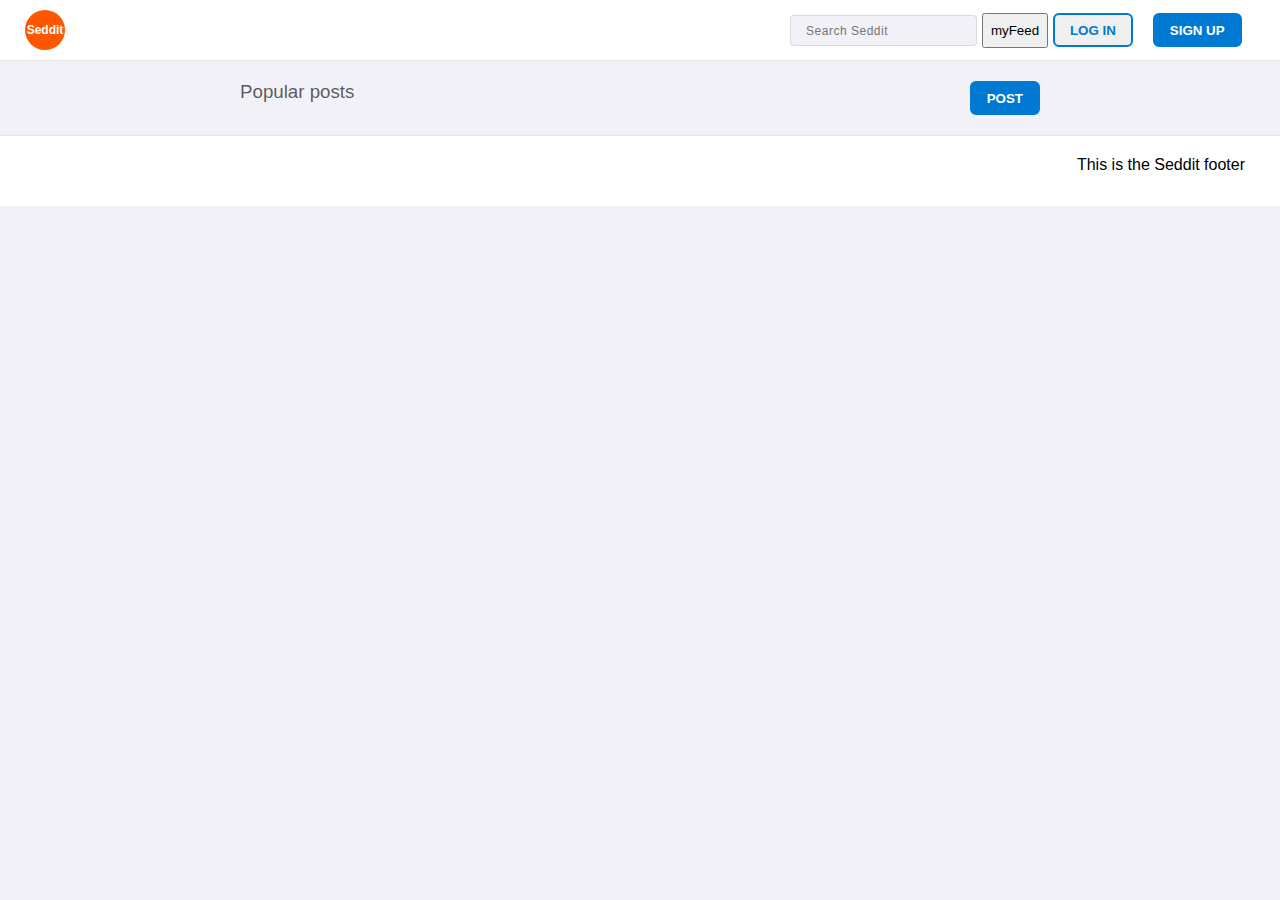
<file: frontend/index.html>
<!DOCTYPE html>
<html>

<head>
    <meta charset="utf-8" />
    <meta http-equiv="X-UA-Compatible" content="IE=edge">
    <title>Seddit</title>
    <meta name="viewport" content="width=device-width, initial-scale=1">
    <!-- You can add your styles and scripts here -->
    <link rel="stylesheet" type="text/css" media="screen" href="styles/provided.css" />
    <link rel="stylesheet" type="text/css" media="screen" href="styles/post.css" />

    <link rel="stylesheet" type="text/css" media="screen" href="styles/modal.css" />
    
    <link rel="stylesheet" type="text/css" media="screen" href="styles/makePost.css" />
    <link rel="stylesheet" href="https://cdnjs.cloudflare.com/ajax/libs/font-awesome/4.7.0/css/font-awesome.min.css">
    <link rel="stylesheet" type="text/css" media="screen" href="styles/button.css" />
</head>

<body>
    <div id="root">
 	</div>
    <script type="module" src="src/index.js" crossorigin="use-credentials"></script>
</body>

</html>

<!--
	    <link rel="stylesheet" type="text/css" media="screen" href="styles/login.css" />


-->
</file>
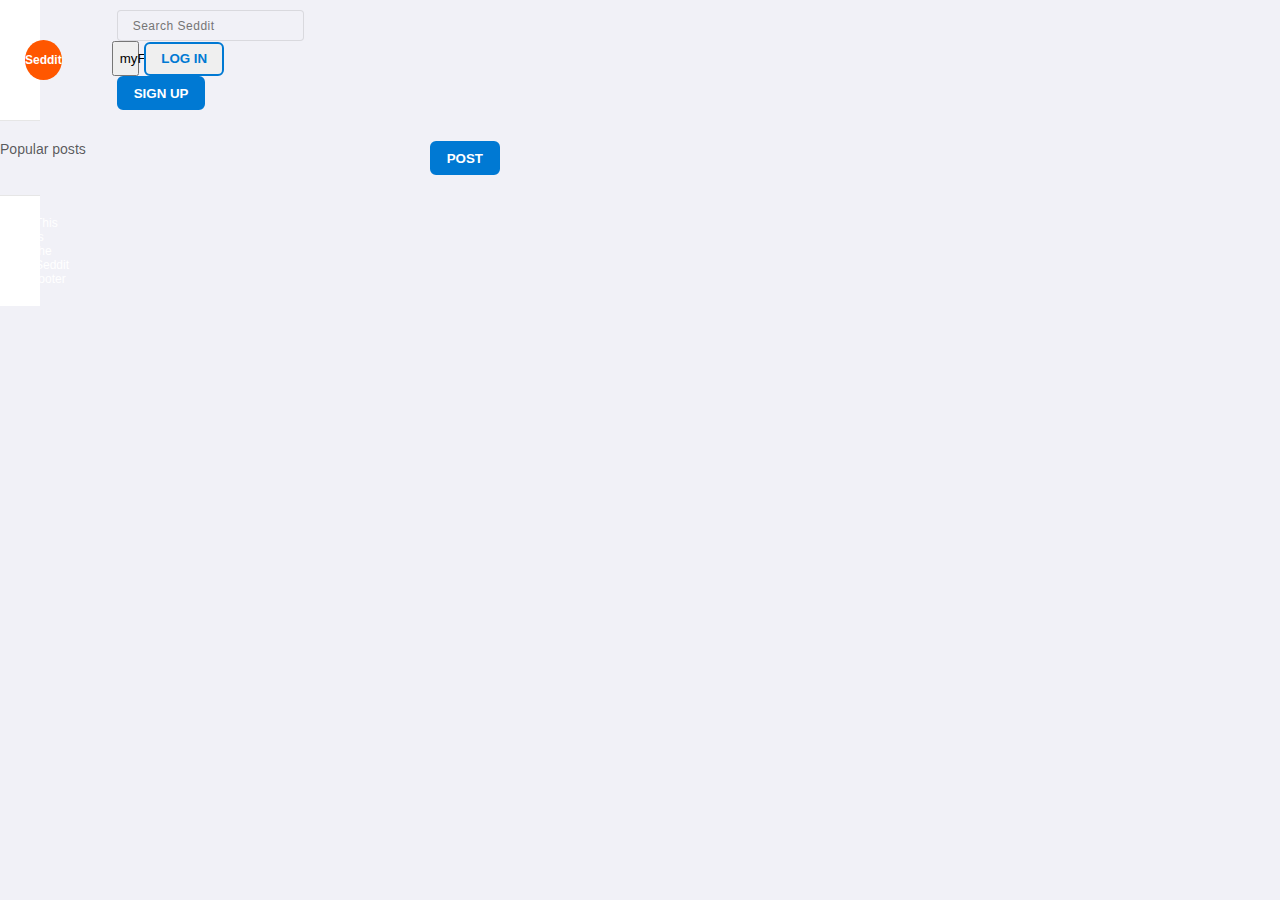
<file: frontend/index-blank.html>
<!DOCTYPE html>
<html>

<head>
    <meta charset="utf-8" />
    <meta http-equiv="X-UA-Compatible" content="IE=edge">
    <title>Seddit</title>
    <meta name="viewport" content="width=device-width, initial-scale=1">
    <!-- You can add your styles and scripts here -->
    <link rel="stylesheet" type="text/css" media="screen" href="styles/provided.css" />
    <link rel="stylesheet" type="text/css" media="screen" href="styles/post.css" />

    <link rel="stylesheet" type="text/css" media="screen" href="styles/modal.css" />
    
    <link rel="stylesheet" type="text/css" media="screen" href="styles/makePost.css" />
    <link rel="stylesheet" href="https://cdnjs.cloudflare.com/ajax/libs/font-awesome/4.7.0/css/font-awesome.min.css">
    <link rel="stylesheet" type="text/css" media="screen" href="styles/button.css" />
</head>

<body>

    <script type="module" src="src/index.js" crossorigin="use-credentials"></script>
</body>

</html>

<!--
	    <link rel="stylesheet" type="text/css" media="screen" href="styles/login.css" />


-->
</file>
<file: frontend/styles/provided.css>
/* base styles, feel free to edit */
:root {
  --reddit-blue: #0079D3;
  --reddit-orange: #FF5700;
  --reddit-grey: rgba(0, 0, 0, 0.0975);
  --reddit-light-grey:  rgba(0, 0, 0, 0.041);
  --reddit-bg-color: #f1f1f7;
  --body-text-size: 12px;
  --alt-text-color:  rgba(0, 0, 0, 0.65);
}

html,
body {
  margin: 0;
  padding: 0;
  background-color: var(--reddit-bg-color);
  height: 100%;
  font-family: -apple-system, 'Open Sans', 'Helvetica Neue', sans-serif;
}

footer {
  border-top: 1px solid var(--reddit-grey);
  padding: 10px;
  background-color: white;
  min-height: 50px;
  text-align: right;
}

.alt-text {
  color: var(--alt-text-color);
}

.flex-center {
  display: flex;
  justify-content: center;
  align-items: center;
}

.banner {
  display: flex;
  flex-direction: row;
  flex-wrap: nowrap;
  justify-content: space-between;
  align-items: center;
  background-color: white;
  min-height: 50px;
  border-bottom: 1px solid var(--reddit-grey);
}

#logo {
  color: white;
  font-size: var(--body-text-size);
  width: 40px;
  height: 40px;
  background-color: var(--reddit-orange);
  border-radius: 50%;
}

#search {
  background-color: var(--reddit-bg-color);
  font: inherit;
  font-size: var(--body-text-size);
  border: none;
  padding: 7.5px 15px;
  outline: none;
  border: 1px solid var(--reddit-grey);
  border-radius: 4px;
}

#search::placeholder {
  letter-spacing: 0.5px;
  font-size: var(--body-text-size);
}

#search:focus {
  background-color: white;
  border-color: var(--reddit-blue);
}

.button {
  border: 2px solid var(--reddit-blue);
  border-radius: 6px;
  text-transform: uppercase;
  padding: 7.5px 15px;
  font-weight: bold;
  height: 100%;
  cursor: pointer;
}

.button-primary {
  color: var(--reddit-blue);
}

.button-secondary {
  background-color: var(--reddit-blue);
  color: white;
}

button:hover {
  opacity: 0.8;
}

.banner > *,
footer > * {
  margin: 10px 25px;
}

.nav {
  list-style-type: none;
  padding: 0;
}

.nav-item {
  margin: auto;
  padding: 5px;
  display: inline;
  list-style-type: none;
}

#feed {
  min-width: 500px;
  max-width: 800px;
  width: 80%;
  margin: 20px auto;
  padding: 0;
}

.feed-header {
  display: flex;
  justify-content: space-between;
}

.feed-title {
  font-weight: normal;
  margin: 0;
}

/* Add your styles here */

.display {
  display: "";
}
</file>
<file: frontend/styles/post.css>
.full-post {
  background-color: var(--reddit-light-grey);
    margin-top: 20px;
  margin-bottom: 20px;
  padding: 0px;

}

.full-post-ul {
  background-color: #e8e7ed;
  margin-top: 20px;
  margin-bottom: 20px;
  padding: 0px;
}
.post {
  display: flex;
  overflow: hidden;
  flex-wrap: wrap;  
  background-color: white;
  border: 1px solid var(--reddit-grey);
}

.post .vote {
  width: 45px;
  background-color: var(--reddit-light-grey);
  padding: 20px;
}

.post .content {
  padding: 10px;
  max-width: 70%;
}

.post-title {
  padding-bottom: 10px;
  margin: 0;
  font-size: 20px;
}

.post-author {
  margin: 5px 0;
  font-size: 12px;
  color: var(--reddit-blue);
}

.post-content {
  padding-bottom: 10px;
  margin: 0;
  font-size: 15px;
}

.post-seddit {
  padding-bottom: 10px;
  margin: 0;
  font-size: 12px;
  color: var(--reddit-blue);  
}

.post-date {
  position: relative;
  display: flex;
  justify-content: space-between;
  margin: 0;
  font-size: 9px;
  text-align: right;
  color: var(--reddit-blue); 
  align-items: flex-start;
  float: right;
  margin-left: auto;
}

.post-thumbnail {
  padding-bottom: 10px;
  width: 50px;
}

.post .vote .vote-item {
  display: flex;
  justify-content: space-between;
  position: relative;
  text-align: center;
  top: 10px;
  
}

.post-image {
  position: relative;
  width: 100%;
  align-content: center;
  align-self: center;
  float: auto;
}

.comment { 
  text-align: left;
  float: auto;
  padding:10px;
  width: 50px;
  color: var(--reddit-blue); 
  margin: 0px;
  height: 100%; 
}

.comment-div {
  .flex-container {
  flex-direction: row;
  }
}

.comment-button {
  text-align: right;
  position: relative;
  align-content: center;
  width: 100%;
}

.comment-section {

}
.comment-form {
  padding: 0px;
}
</file>
<file: frontend/styles/modal.css>
/* The Modal (background) */
.modal {
  display: none; /* Hidden by default */
  position: fixed; /* Stay in place */
  z-index: 1; /* Sit on top */
  padding-top: 50px; /* Location of the box */
  padding-bottom: 300px;
  left: 0;
  top: 0;
  width: 100%; /* Full width */
  height: 100%; /* Full height */
  overflow: scroll; /* Enable scroll if needed */
  background-color: rgb(0,0,0); /* Fallback color */
  background-color: rgba(0,0,0,0.4); /* Black w/ opacity */
}

/* Modal Content */
.modal-content {
  background-color: #fefefe;
  position: relative;
  margin: auto;
  padding: 0;
  border: 1px solid #888;
  width: 80%;
  overflow: scroll;
  box-shadow: 0 4px 8px 0 rgba(0,0,0,0.2),0 6px 20px 0 rgba(0,0,0,0.19);
  -webkit-animation-name: animatetop;
  -webkit-animation-duration: 0.4s;
  animation-name: animatetop;
  animation-duration: 0.4s
  padding-left: 10px;
}


.modal-header {
  padding: 2px 16px;
  background-color: var(--reddit-orange);  color: white;
}

.modal-body {
  padding: 16px 16px 10px 10px;
  --body-text-size: 25px;
  position: relative;
  height: 80%;
}

.modal-li-prof {
  padding-left: 20px;
  margin-block-start: 16px;
  margin-block-end: 16px;
  text-align: 
  align-content: justify;
  font-size: 1.17em;
  font-weight: 700;
  font-family: Courier New;
  display: flex;
}

.modal-footer {
  padding: 20px 16px;
  background-color: var(--reddit-orange);
  color: white;
  margin-block-end: 16px;
}

/* The Close Button */
.close {
  color: #aaaaaa;
  float: right;
  font-size: 28px;
  font-weight: bold;
}

.close:hover,
.close:focus {
  color: #000;
  text-decoration: none;
  cursor: pointer;
}

/* Add Animation */
@-webkit-keyframes animatetop {
  from {top:-300px; opacity:0} 
  to {top:0; opacity:1}
}

@keyframes animatetop {
  from {top:-300px; opacity:0}
  to {top:0; opacity:1}
}


.imgcontainer {
  text-align: center;
  margin: 24px 0 12px 0;
  position: relative;
}

.center {
  text-align: center;
  align-content: center;
  align-self: center;
  float: auto;
  width: 100%;
  height: 100%;
/*  margin-left: 80px;
  margin-top: 10px;
  margin-right: 10px;
  margin-bottom: 10px;
  padding-left: 80px;
  padding-bottom: 10px;
  padding-top: 10px;
  padding-right: 10px;*/

}

.button-inner {
  border: 1px solid var(--reddit-blue);
  background-color: #4CAF50;
  color: white;
  padding: 14px 20px;
  margin: 8px 0;
  cursor: pointer;
  width: 100%;
}

/* checks valid input */
input:invalid {
  border: 2px dashed red;
}

input:valid {
  border: 2px solid black;
}
</file>
<file: frontend/styles/makePost.css>
.post-make {
  position: relative;
  left: 50px;
  right: 50px;
  width: 100%;
  padding-right: 10px;
  margin-block-start: 30px;
  border: 10px;
  width: 100%;
  align-content: center;
  align-self: center;
  float: auto;
}
</file>
<file: frontend/styles/button.css>
.fa {
  font-size: 50px;
  cursor: pointer;
  user-select: none;
}

.fa:hover {
  color: darkblue;
}


/* profile button */
.btn {
  border: none;
  background-color: inherit;
  padding: 14px 28px;
  font-size: 16px;
  cursor: pointer;
  display: inline-block;
}


/* Orange */
.warning {
  color: #0079D3;
}

.warning:hover {
  background: #0079D3;
  color: white;
}


/* Gray */
.default {
  color: black;
}

.default:hover {
  background: #e7e7e7;
}

#updateProfButton {
  background-color: --reddit-grey;
  color:  --reddit-orange;
  padding: 14px 20px;
  margin: 8px 0;
  border: none;
  cursor: pointer;
  width: 100%;
  font-size: 1.2em;
  font-weight: 900;
}

#showPassText {
  padding-left: 0px;
  margin: 2px;
  text-align: justify;
  align-content: justify;
  font-size: 0.77em;
  font-weight: 500;
  
}
#doneUpdateButton {
  background-color: var(--reddit-orange);
  color:  white;
  padding: 14px 20px;
  margin: 8px 0;
  border: none;
  cursor: pointer;
  width: 100%;
  font-size: 1.2em;
  font-weight: 900;
}


.showUpdateProf {

}

.unshowUpdProf {

}
</file>
<file: frontend/styles/login.css>
/* Add Zoom Animation */
.animate {
  -webkit-animation: animatezoom 0.6s;
  animation: animatezoom 0.6s
}

@-webkit-keyframes animatezoom {
  from {-webkit-transform: scale(0)} 
  to {-webkit-transform: scale(1)}
}
  
@keyframes animatezoom {
  from {transform: scale(0)} 
  to {transform: scale(1)}
}

/* Change styles for span and cancel button on extra small screens */
@media screen and (max-width: 300px) {
  span.psw {
     display: block;
     float: none;
  }
  .cancelbtn {
     width: 100%;
  }
}

.close {
  position: absolute;
  right: 25px;
  top: 0;
  color: #ffffff;
  font-size: 35px;
  font-weight: bold;
  display: "none;
}
/* The Close Button */


.close:hover,
.close:focus {
  color: #000;
  text-decoration: none;
  cursor: pointer;
}

.imgcontainer {
  text-align: center;
  margin: 24px 0 12px 0;
  position: relative;
}

.center {
  text-align: center;
  align-content: center;
  align-self: center;
  float: auto;
  width: 100%;
  height: 100%;
/*  margin-left: 80px;
  margin-top: 10px;
  margin-right: 10px;
  margin-bottom: 10px;
  padding-left: 80px;
  padding-bottom: 10px;
  padding-top: 10px;
  padding-right: 10px;*/

}

.button-inner {
  border: 1px solid var(--reddit-blue);
  background-color: #4CAF50;
  color: white;
  padding: 14px 20px;
  margin: 8px 0;
  cursor: pointer;
  width: 100%;
}

/* checks valid input */
input:invalid {
  border: 2px dashed red;
  width: 100%;
  height: 100px;
  --body-text-size: 25px;
  font: 400 25px system-ui;
}

input:valid {
  border: 2px solid black;
  width: 100%;
  height: 100px;
  --body-text-size: 25px;
  font: 400 25px system-ui;
}
</file>
